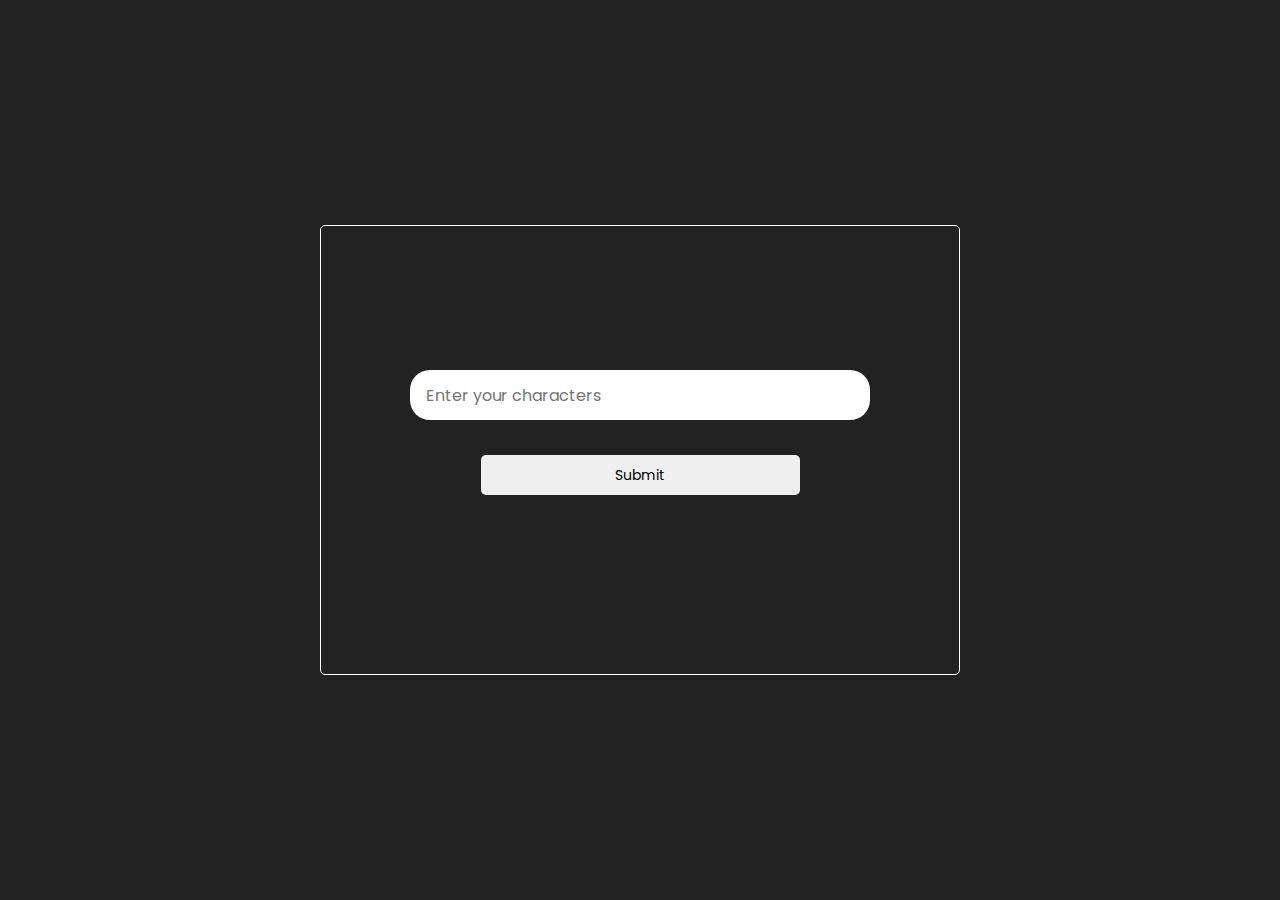
<file: index.html>
<!DOCTYPE html>
<html lang="en">
<head>
    <meta charset="UTF-8">
    <meta name="viewport" content="width=device-width, initial-scale=1.0">
    <link rel="stylesheet" href="styles.css">
    <title>Spring Duplication</title>
</head>
<body>
    <div class="form-container">
        <form action="" method="dialog">
            <input type="text" name="input-string" id="input-string" placeholder="Enter your characters" required>
            <span class="error"></span>
            <button type="submit" id="submit-btn">Submit</button>
        </form>
    </div>


    <script>
        document.addEventListener("DOMContentLoaded", () => {
        const submitBtn = document.getElementById('submit-btn');
        submitBtn.addEventListener('click', () => {
            const inputString = document.getElementById('input-string').value;
          localStorage.setItem('input-string', inputString);
          window.location.href = 'result.html';
        });

    });
      </script>

</body>
</html>
</file>
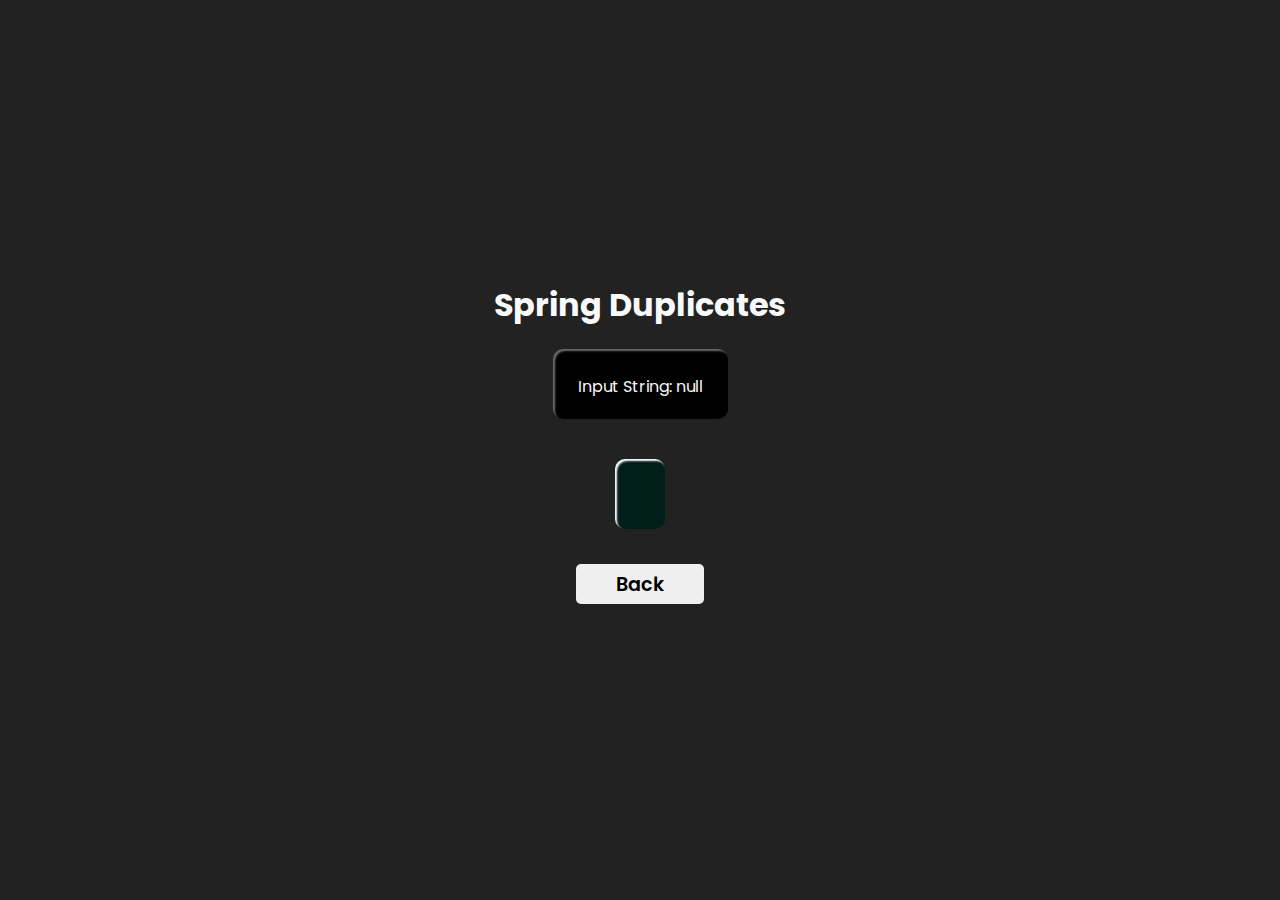
<file: result.html>
<!DOCTYPE html>
<html lang="en">
<head>
    <meta charset="UTF-8">
    <meta name="viewport" content="width=device-width, initial-scale=1.0">
    <title>Spring Duplicates</title>
    <link rel="stylesheet" href="styles.css">
    <script src="script.js" defer></script>
</head>
<body>
    <h1>Spring Duplicates</h1>

    <div id="card-container"></div>
    <div id="basic-string"></div>
    <div id="reformed-string"></div>

    <button class="back-btn"><a href="index.html">Back</a></button>
</body>
</html>
</file>
<file: styles.css>
@import url('https://fonts.googleapis.com/css2?family=Poppins:ital,wght@0,100;0,200;0,300;0,400;0,500;0,600;0,700;0,800;0,900;1,100;1,200;1,300;1,400;1,500;1,600;1,700;1,800;1,900&display=swap');

*{
    margin: 0;
    padding: 0;
    box-sizing: border-box;
    font-family: "Poppins", sans-serif;
}

body{
    background-image: url('https://img.freepik.com/free-vector/silhouette-forest-landscape-background_1308-75034.jpg?t=st=1714380502~exp=1714384102~hmac=7da725ceb970a0530d34b0817ce1603b8d2de25af162f60baa5724ded9fa0072&w=740');
    background-position: center;
    background-repeat: no-repeat;
    background-size: cover;
    height: 100vh;
    display: flex;
    justify-content: center;
    align-items: center;
    flex-direction: column;
    overflow: hidden;
    background-color: #222;
    color: #f8f9fa;
}


form{
    display: flex;
    justify-content: center;
    align-items: center;
    flex-direction: column;
    border: 1px solid #ffff;
    border-radius: 5px;
    box-shadow: inset 2px 2px 2px rgba(180, 53, 53, 0);
    width: 50vw;
    height: 50vh;
    background: transparent;
    backdrop-filter: blur(10px);
}

input{
    width: 80%;
    max-width: 460px;
    height: 50px;
    border: none;
    border-radius: 20px;
    outline: none;
    padding: 16px;
    font-size: 16px;
}

#submit-btn{
    margin: 35px;
    width: 50%;
    height: 40px;
    border: none;
    border-radius: 5px;
    font-size: 14px;
    cursor: pointer;
    transition: background-color .5s ease-in-out;

}
#submit-btn:hover{
    background-color: #222;
    color: #f8f9fa;
}
.card {
    display: inline-block;
    margin: 5px;
    padding: 5px;
    margin-top: 15px;
    border-radius: 5px;
    background-color: #f8f9fa;
    cursor: pointer;
    color: #222;
}

#basic-string{
    margin: 20px;
    background-color: #000000;
    height: 70px;
    padding: 25px;
    border-radius: 10px;
    box-shadow: inset 2px 2px 2px rgb(109, 109, 109);
}

#reformed-string{
    margin: 20px;
    background-color: #021e19;
    height: 70px;
    padding: 25px;
    border-radius: 10px;
    box-shadow: inset 2px 2px 2px rgb(255, 255, 255);
}
.back-btn{
    margin: 15px;
    width: 10vw;
    height: 40px;
    border: none;
    border-radius: 5px;
    font-size: 14px;
    cursor: pointer;
    transition: background-color .5s ease-in-out;
}

a{
    color: #000000;
    text-decoration: none;
    font-size: 1.2rem;
    font-weight: 600;
}
</file>
